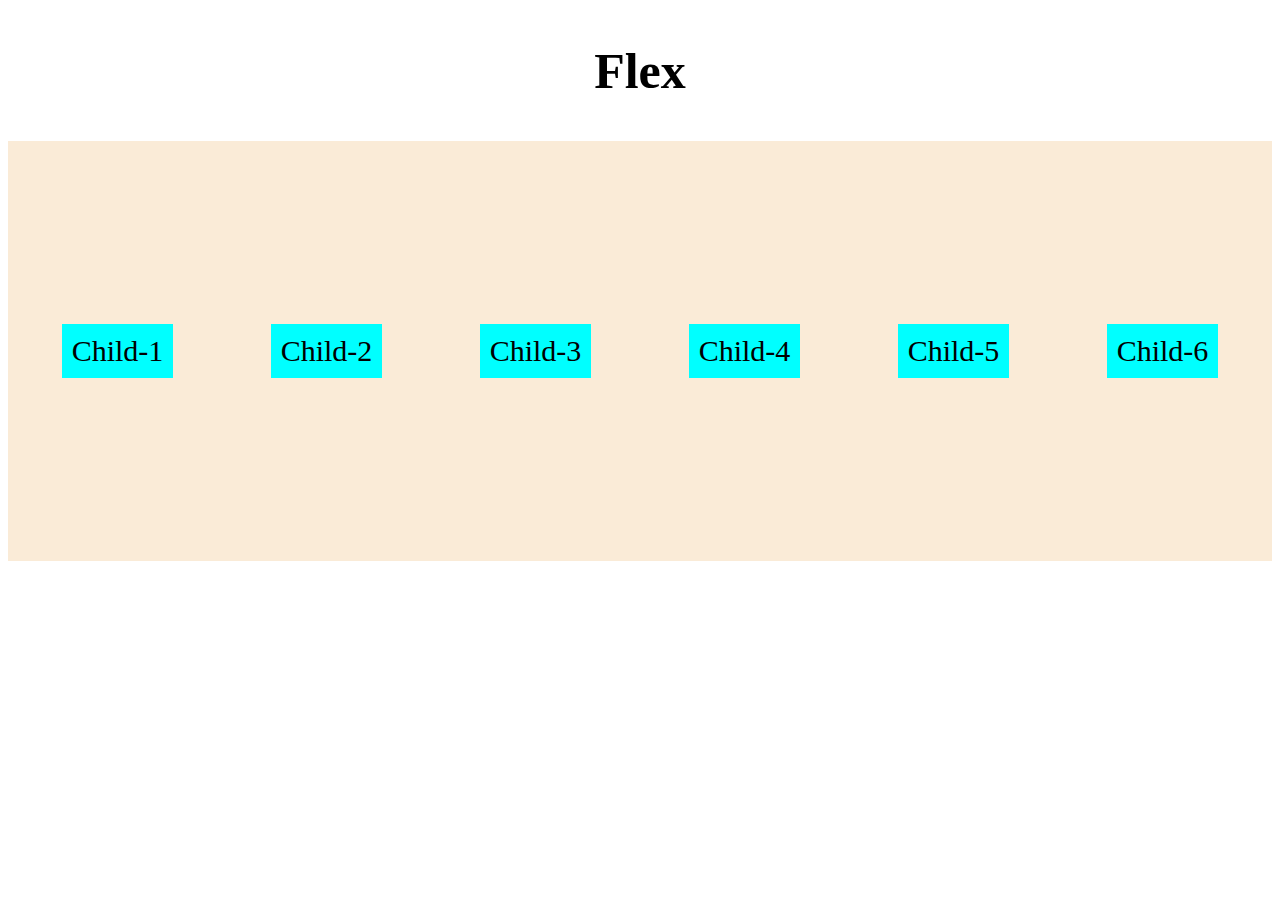
<file: flex.html>
<!DOCTYPE html>
<html lang="en">
<head>
    <meta charset="UTF-8">
    <meta name="viewport" content="width=device-width, initial-scale=1.0">
    <title>Flex</title>

    <style>

        h2{
            text-align: center;
            font-size: 50px;
        }
        .parent{
            background-color: antiquewhite;
            padding: 10px;
            display: flex;
            gap: 10px;
            justify-content:space-around;
            height: 400px;
            align-items: center;
            /* flex-direction: column; */
            

        }

        .child{
            background-color: aqua;
            border: 2px;
            padding: 10px;
            margin: 5px;
            font-size: 30px;
        }
    </style>

</head>
<body>
    <h2>Flex</h2>
    <section class="parent">
        <div class="child">Child-1</div>
        <div class="child">Child-2</div>
        <div class="child">Child-3</div>
        <div class="child">Child-4</div>
        <div class="child">Child-5</div>
        <div class="child">Child-6</div>
    </section>
</body>
</html>
</file>
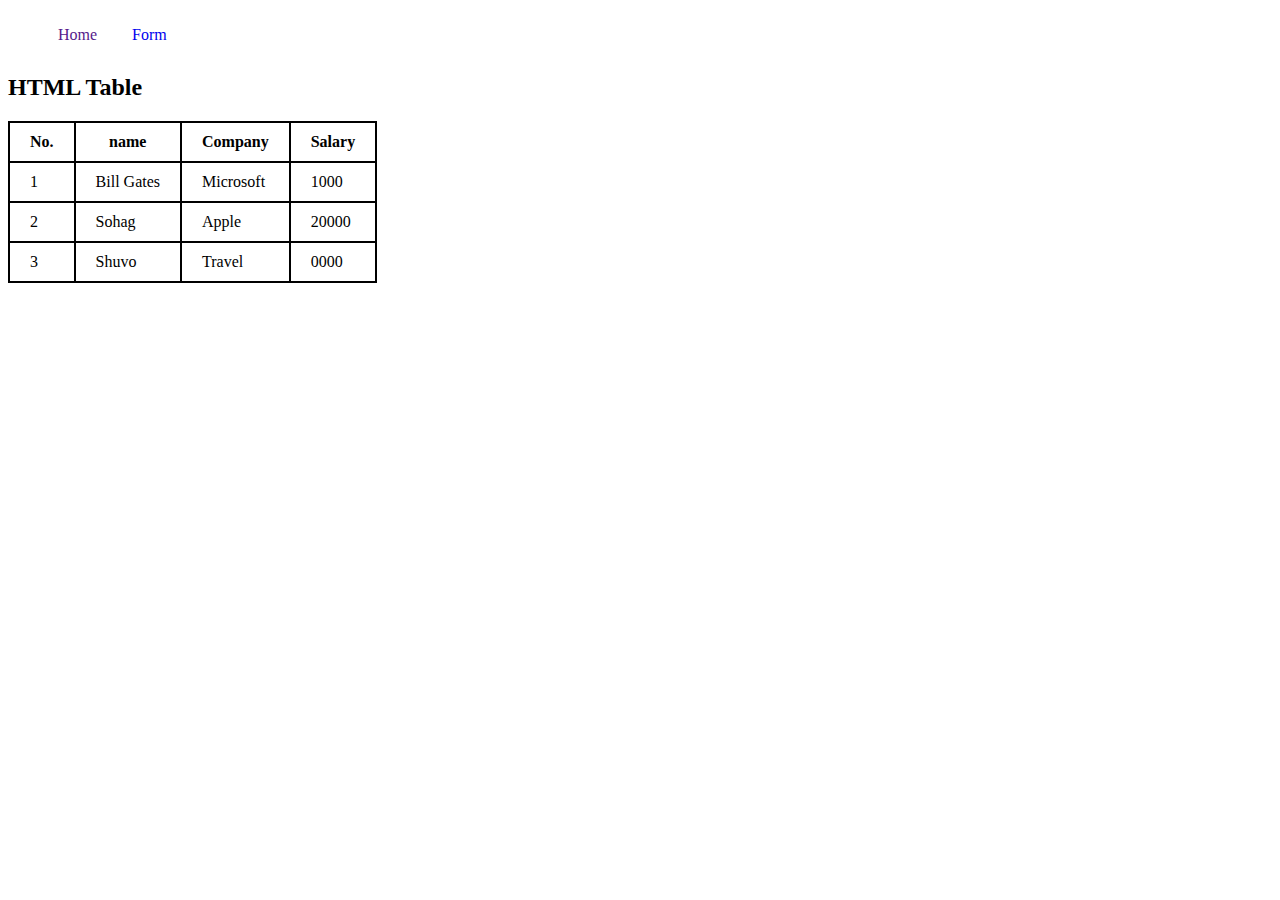
<file: table.html>
<!DOCTYPE html>
<html lang="en">
<head>
    <meta charset="UTF-8">
    <meta name="viewport" content="width=device-width, initial-scale=1.0">
    <title>HTML Table</title>
    <link rel="stylesheet" href="styles/nav.css">

    <style>
        table{
            border-collapse: collapse;
        }
        th, td{
            border: 2px solid black;
            padding: 10px 20px;
        }
    </style>
</head>
<body>

     <header>
        <nav>
            <ul>
                <li><a href="">Home</a></li>

                
                <li><a href="proper-structure.html">Form</a></li>
            </ul>
        </nav>
    </header>

    <h2>HTML Table</h2>

    <table>
        <thead>
            <tr>
                <th>No.</th>
                <th>name</th>
                <th>Company</th>
                <th>Salary</th>
            </tr>
        </thead>
        <tbody>
            <tr>
                <td>1</td>
                <td>Bill Gates</td>
                <td>Microsoft</td>
                <td>1000</td>
            </tr>

            <tr>
                <td>2</td>
                <td>Sohag</td>
                <td>Apple</td>
                <td>20000</td>
            </tr>

            <tr>
                <td>3</td>
                <td>Shuvo</td>
                <td>Travel</td>
                <td>0000</td>
            </tr>
        </tbody>

        <tfoot>

        </tfoot>
    </table>
    
</body>
</html>
</file>
<file: styles/nav.css>
nav ul{
    display: flex;
    text-decoration: none;
}
nav li{
   list-style: none;
   margin-right: 15px;
   padding: 10px;
  
}

nav li a{
    text-decoration: none;
}
</file>
